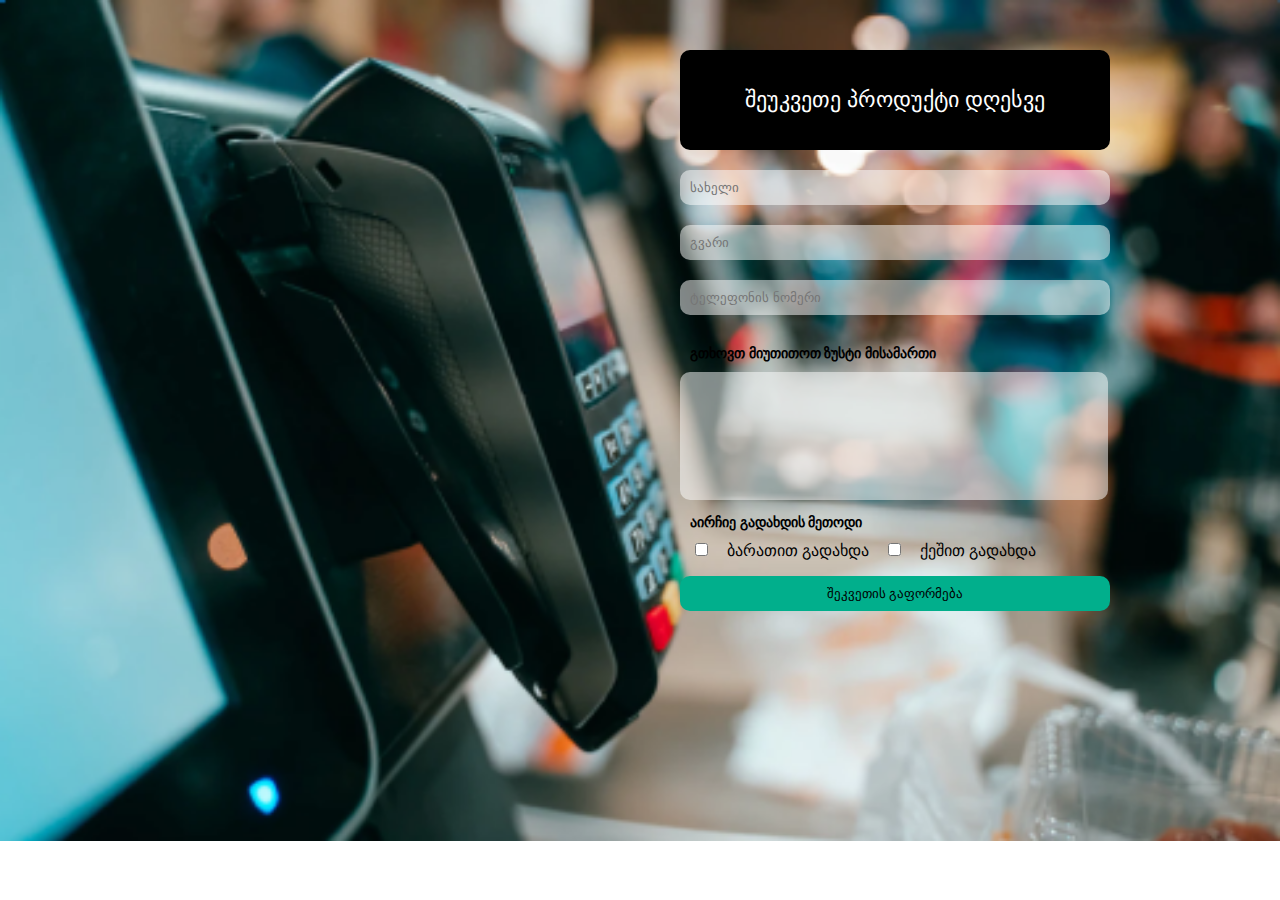
<file: index.html>
<!DOCTYPE html>
<html lang="en">
<head>
    <meta charset="UTF-8">
    <meta http-equiv="X-UA-Compatible" content="IE=edge">
    <meta name="viewport" content="width=device-width, initial-scale=1.0">
     <link rel="stylesheet" href="style/style.css">
    <title>Forms</title>
</head>
<body>
    <header></header>
    <main>
        <form class="registr" autocomplete="off" method="post" action="index1.html"> 
            <input type="submit" name="order" id="order" value="შეუკვეთე პროდუქტი დღესვე">
            <input type="text" name="firstname" id="firstname" placeholder="სახელი">
            <input type="text" name="lastname" id="lastname" placeholder="გვარი">
            <input type="tel" name="phone" id="phone" pattern="{0-9}{3}-{0-9}{3}-{0-9}{3}" placeholder="ტელეფონის ნომერი">
            <p class="address">გთხოვთ მიუთითოთ ზუსტი მისამართი</p>
            <textarea name="address" id="address" cols="30" rows="10"></textarea>
            <p class="gadaxda">აირჩიე გადახდის მეთოდი </p>
            <div class="t2">
            <input type="checkbox" name="card" id="card">
            <label for="card">ბარათით გადახდა</label>
            <input type="checkbox" name="cash" id="cash">
            <label for="cash">ქეშით გადახდა</label>
            </div>
            
            <input type="submit" name="send" id="send" value="შეკვეთის გაფორმება"> 
            
            
        </form>
    </main>
    <footer></footer>
</body>
</html>
</file>
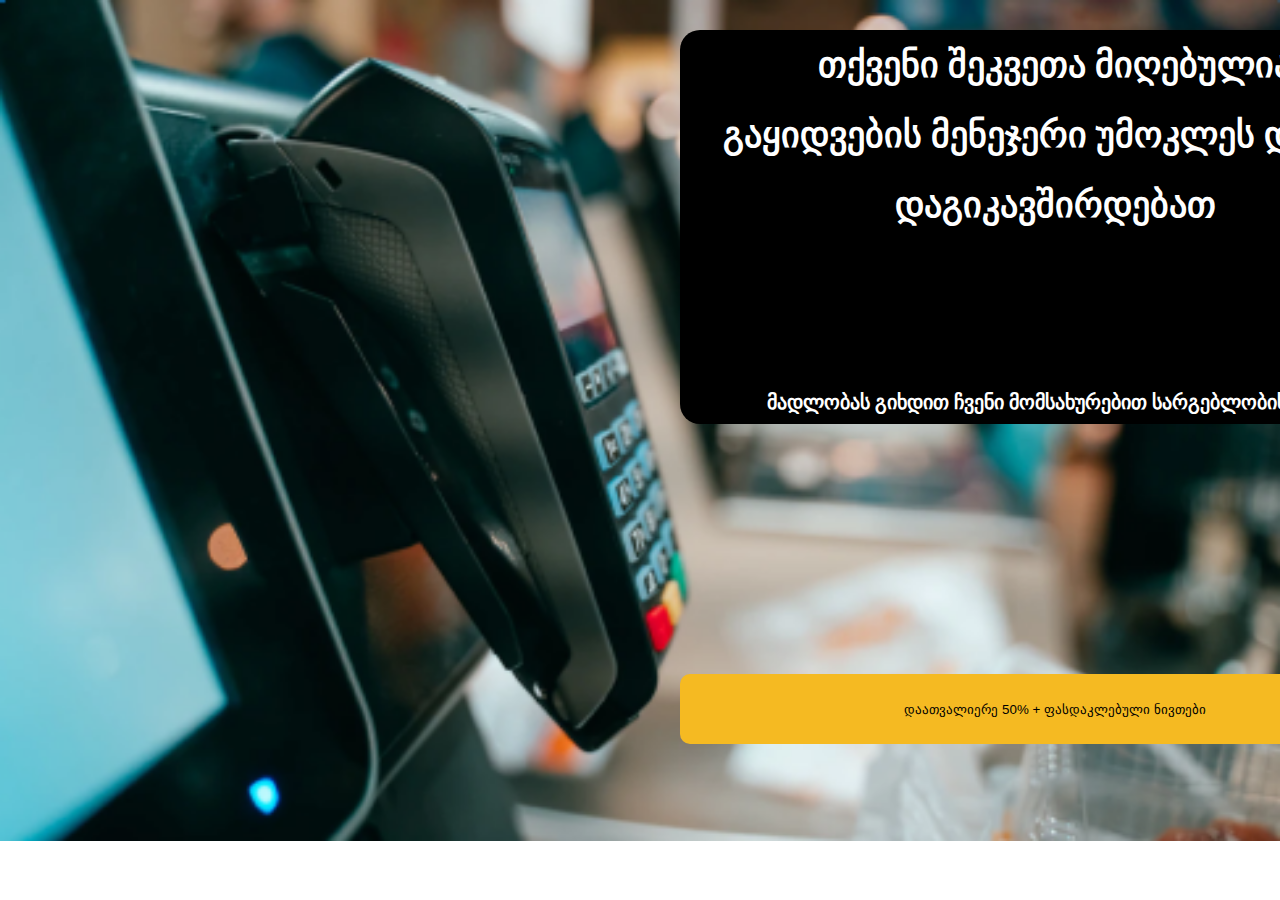
<file: index1.html>
<!DOCTYPE html>
<html lang="en">
<head>
    <meta charset="UTF-8">
    <meta http-equiv="X-UA-Compatible" content="IE=edge">
    <meta name="viewport" content="width=device-width, initial-scale=1.0">
    <link rel="stylesheet" href="style/style.css">
    <title>Forms</title>
</head>
<body>
    <header></header>
    <main>
        <div class="box">
            <h3 class="meore">თქვენი შეკვეთა მიღებულია</h3>
            <h3 class="meore">გაყიდვების მენეჯერი უმოკლეს დროში</h3>
            <h3 class="meore">დაგიკავშირდებათ</h3>
            <h5>მადლობას გიხდით ჩვენი მომსახურებით სარგებლობისათვის</h5>
        </div>

        <form class="registr" method="post">                              
           
          <input type="submit" name="sale" id="sale" value="დაათვალიერე 50% + ფასდაკლებული ნივთები">
         
        </form>
    </main>
    <footer></footer>
</body>
</html>
</file>
<file: style/style.css>
*{
    margin: 0;
    padding: 0;
    list-style: none;
    text-decoration: none;
    box-sizing: border-box;
}
body{
    background-image: url(../img/Capture.PNG);
    background-repeat: no-repeat;
    background-size: cover;
    width: 100%;
}
.registr{
    width: 460px;
    margin: 50px 650px;
    padding-left: 30px;
}
.registr input{
    width: 100%;
    padding: 10px;
    margin-bottom: 20px;
    outline: none;
    background-color: rgba(255, 255, 255, 0.5);
    color: #ffffff;
    border-radius: 10px;
    border: none;
    
}
.registr #send{
    background-color: #01AF8C;
    color: #000000;
}
.registr #send:hover{
    background-color: #00DDB1;
    cursor: pointer;
}
.registr label{
    color: #000000;
    font-size: 16px;
}
#card, #cash{
    width: 10%;
}
.registr #order{
    background-color: #000000;
    color: #ffffff;
    text-align: center;
    height: 100px;
    font-size: 22px;
}
.registr textarea{
    width: 428px;
    height: 128px;
    outline: none;
    background-color: rgba(255, 255, 255, 0.5);
    color: #ffffff;
    border-radius: 10px;
    border: none;
}
.registr input #checkbox{
    width: 100%;
}
.address, .gadaxda{
    font-size: 14px;
    font-weight: bold;
    padding: 10px;
    margin-left: 0;
}
.t2{
    justify-content: space-between;
}
.box{
    width: 750px;
    height: 394px;
    background-color: #000000;
    margin: 30px 680px;
    border-radius: 20px;
}
h3{
    font-size: 36px;
    color: #ffffff;
    margin-top: 20px auto;
    line-height: 20px;
}
h3.meore{
    font-size: 36px;
    color: #ffffff;
    padding: 30px;
    text-align: center;
    line-height: 10px;      
}
h5{
    font-size: 20px;
    color: #ffffff;
    margin-top: 150px;
    text-align: center;
}
.registr #sale{
    width: 750px;
    height: 70px;
    background-color: #F5BA22;
    color: #000000;
    cursor: pointer;
    border-radius: 10px;
    margin-top: 200px;
    margin-left: 0px;
}
#address{
    resize: none;
}
</file>
